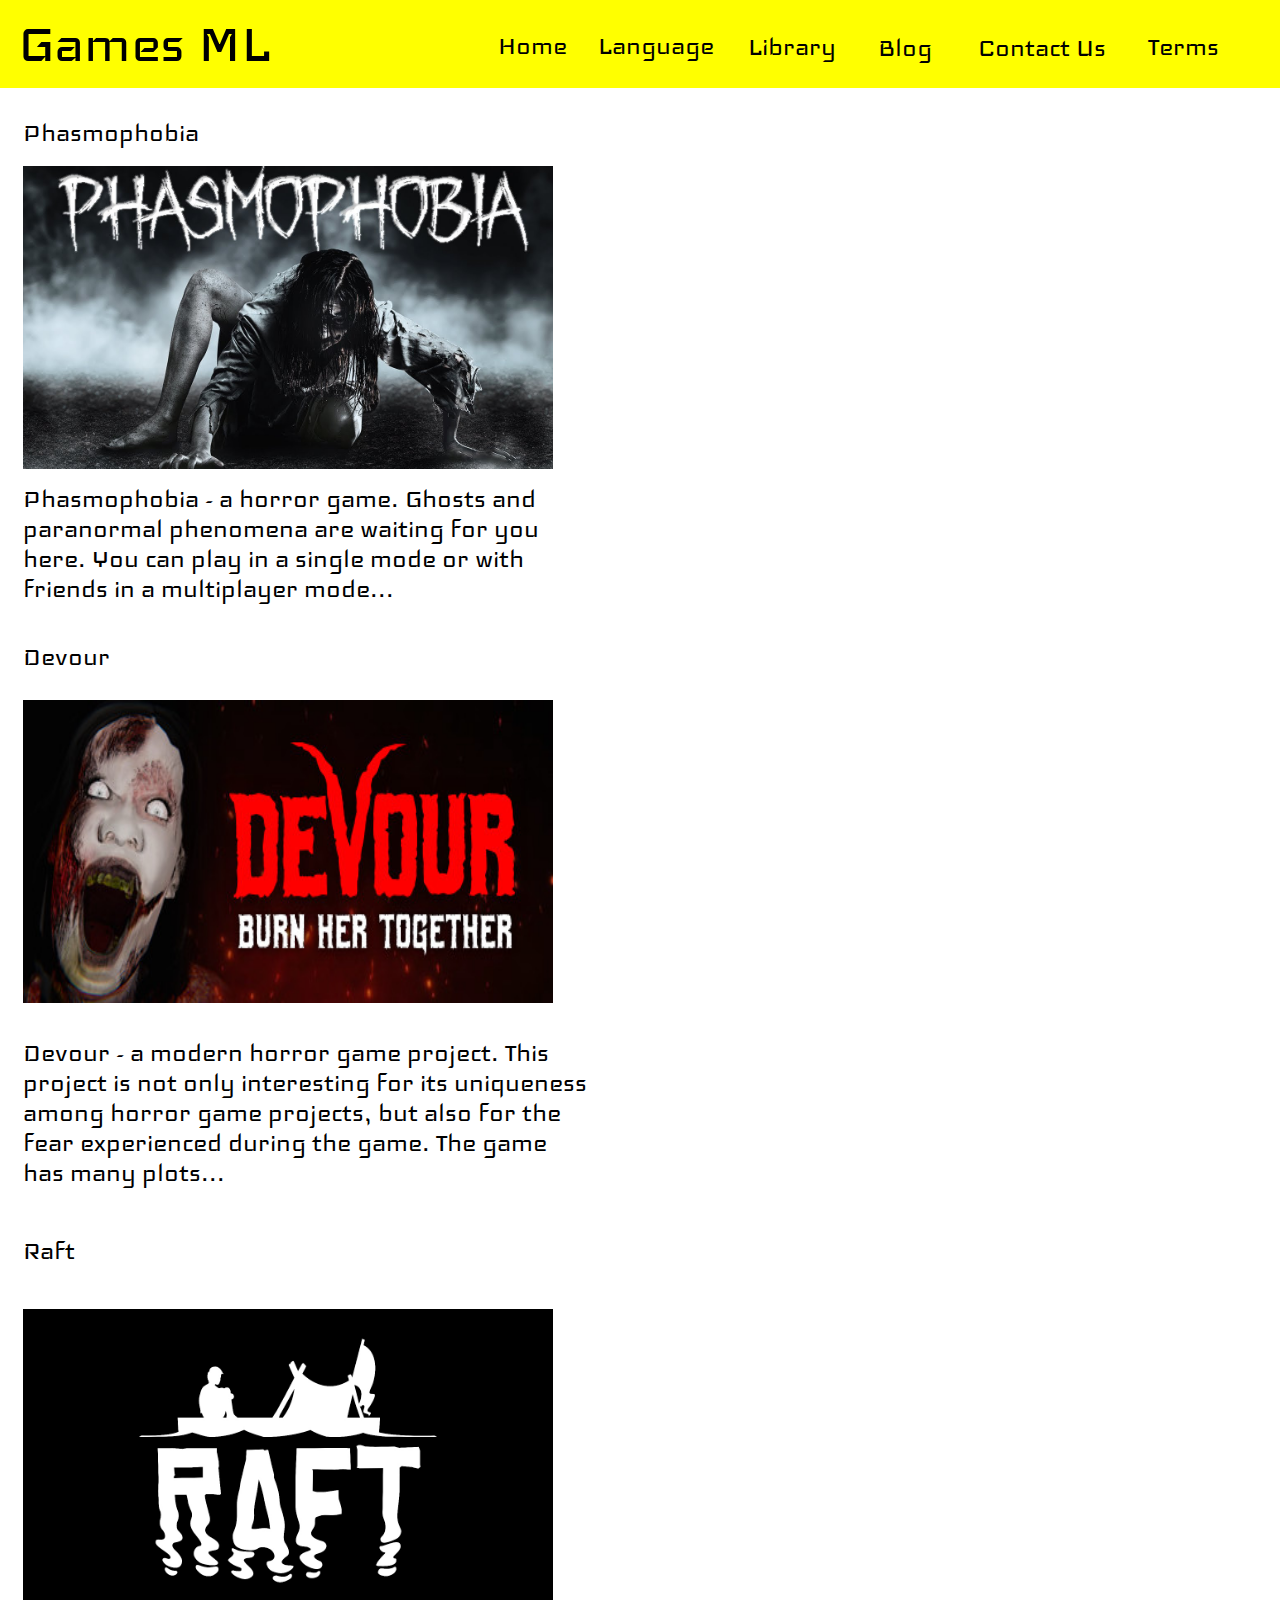
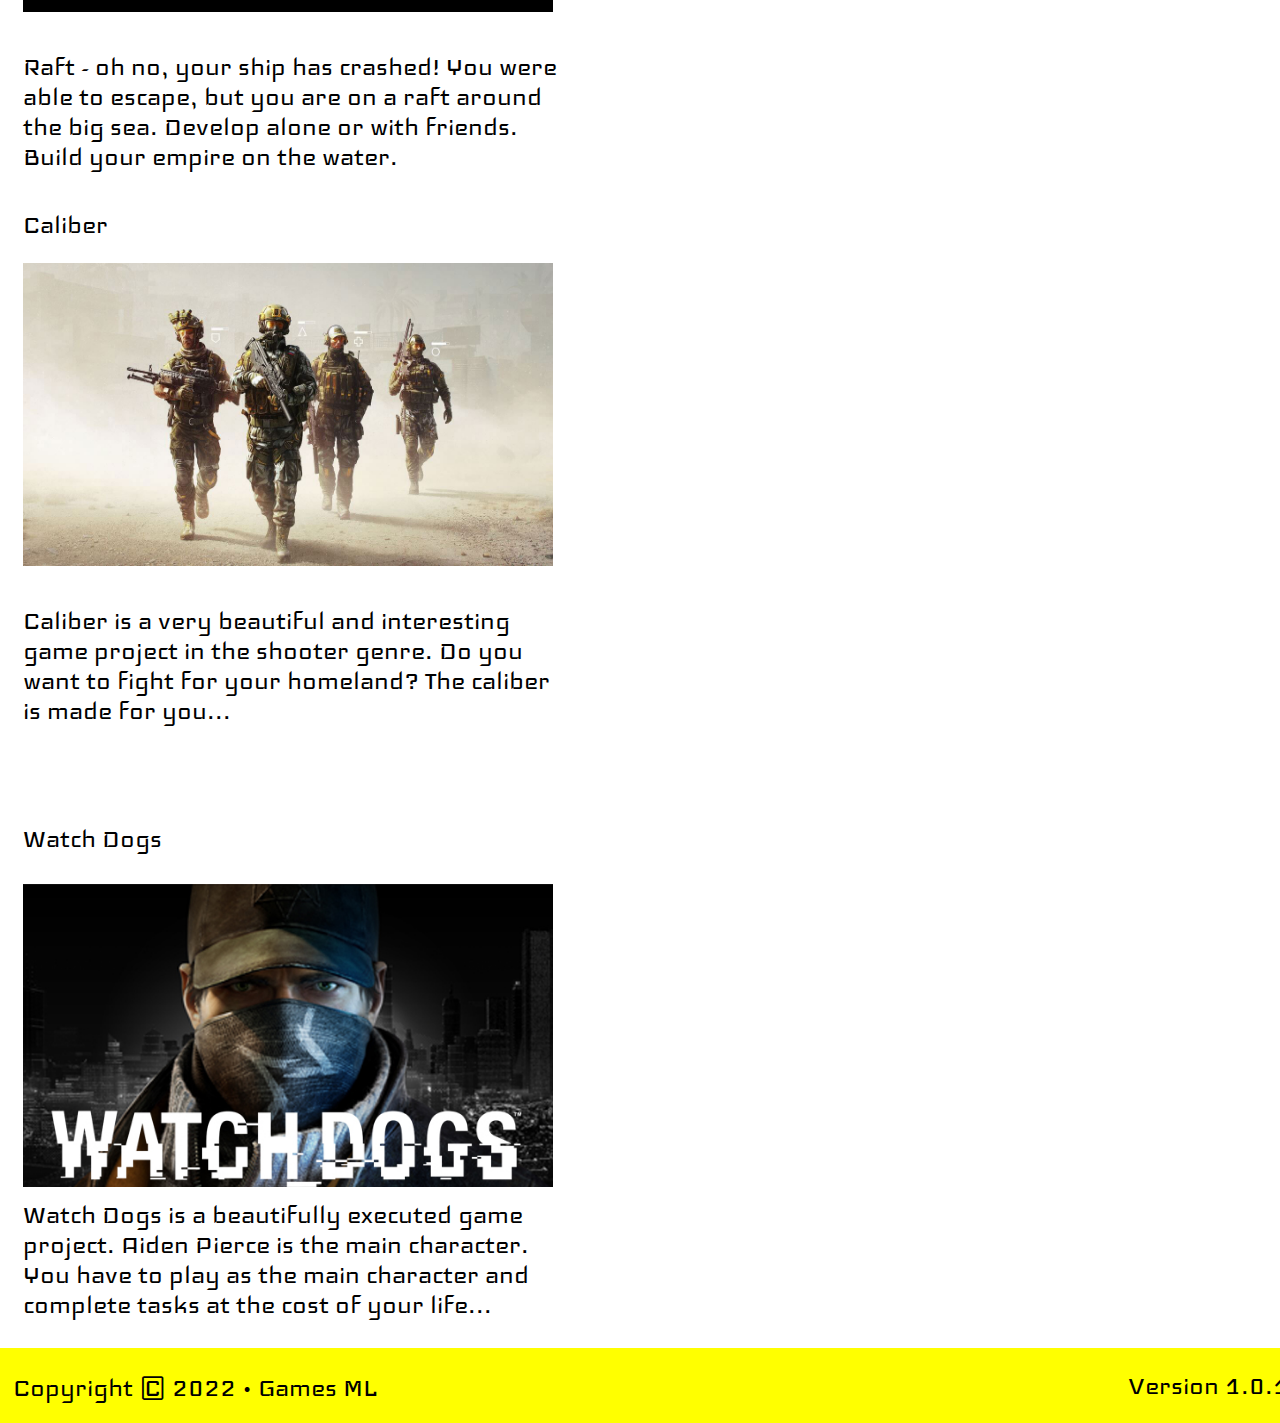
<file: index.html>
<!doctype html>
<html dir="ltr" lang="en"><head><meta name="description" content="Games ML • Home"><meta charset="utf-8"><title>Games ML • Home</title><link rel="stylesheet" type="text/css" href="assets/css/main-style.css"><script type="text/javascript" src="assets/js/main.js"></script><link rel="preconnect" href="https://fonts.googleapis.com"><link rel="preconnect" href="https://fonts.gstatic.com" crossorigin><link href="https://fonts.googleapis.com/css2?family=Iceland&display=swap" rel="stylesheet"><link rel="icon" type="image/x-icon" href="assets/images/favicon.png"></head>
<body>
	<header id="header"><a href="http://ml-games.ml" class="heading">Games ML</a><br><a href="http://ml-games.ml/en/" class="nav_home">Home</a><br><a href="http://ml-games.ml/language/" class="nav_lang">Language</a><br><a href="http://ml-games.ml/en/library/" class="nav_library">Library</a><br><a href="http://ml-games.ml/en/blog/" class="nav_blog">Blog</a><br><a href="http://ml-games.ml/en/contact-us/" class="nav_contact">Contact Us</a><br><a href="http://ml-games.ml/en/terms/" class="nav_terms">Terms</a></header><a href="http://ml-games.ml/en/library/horrors/phasmophobia/" class="heading_pp">Phasmophobia</a><br><img onclick="phasmophobia()" class="image_pp" src="assets/images/phasmophobia.png"><br><p class="text_pp">Phasmophobia - a horror game. Ghosts and<br>paranormal phenomena are waiting for you<br>here. You can play in a single mode or with<br>friends in a multiplayer mode...</p><br><a href="http://ml-games.ml/en/library/horrors/devour/" class="heading_dv">Devour</a><br><img onclick="devour()" src="assets/images/devour.png" class="image_dv"><br><p class="text_dv">Devour - a modern horror game project. This<br>project is not only interesting for its uniqueness<br>among horror game projects, but also for the<br>fear experienced during the game. The game<br>has many plots...</p><br><a href="http://ml-games.ml/en/library/adventures/raft/" class="heading_rf">Raft</a><br><img onclick="raft()" src="assets/images/raft.png" class="image_rf"><br><p class="text_rf">Raft - oh no, your ship has crashed! You were<br>able to escape, but you are on a raft around <br>the big sea. Develop alone or with friends.<br>Build your empire on the water.</p><br><a href="http://ml-games.ml/en/library/shooters/caliber/" class="heading_cb">Caliber</a><br><img onclick="caliber()" src="assets/images/caliber.jpg" class="image_cb"><br><p class="text_cb">Caliber is a very beautiful and interesting<br>game project in the shooter genre. Do you<br>want to fight for your homeland? The caliber<br>is made for you...</p><br><a href="http://ml-games.ml/en/library/adventures/watch-dogs/" class="heading_wd">Watch Dogs</a><br><img onclick="watchdogs()" src="assets/images/wd.jpg" class="image_wd"><br><p class="text_wd">Watch Dogs is a beautifully executed game<br>project. Aiden Pierce is the main character.<br>You have to play as the main character and<br>complete tasks at the cost of your life...</p><br><div class="basement"><p class="basement_copyright">Copyright © 2022 • <a href="http://arifulin.tk/" class="copyright">Games ML</a> </p><br><p class="basement_version"><a href="https://github.com/mlg-cmd/" class="version">Version 1.0.1</p></div>
</body>
</html>
</file>
<file: assets/css/main-style.css>
#header{padding:0;margin:0;position:absolute;width:1368px;height:90px;background-color:#ffff00;margin-left:-10px;margin-top:-10px;}.heading{padding:0;margin:0;position:absolute;font-size:64px;font-family:'Iceland';color:#000;margin-left:20px;margin-top:15px;text-decoration:none;cursor:pointer;}.heading:hover{color:#575757;}.nav_home{padding:0;margin:0;position:absolute;font-size:30px;font-family:'Iceland';color:#000;margin-left:500px;margin-top:15px;text-decoration:none;cursor:pointer;}.nav_home:hover{color:#575757;}.nav_lang{padding:0;margin:0;position:absolute;font-size:30px;font-family:'Iceland';color:#000;margin-left:600px;margin-top:-3px;text-decoration:none;cursor:pointer;}.nav_lang:hover{color:#575757;}.nav_library{padding:0;margin:0;position:absolute;font-size:30px;font-family:'Iceland';color:#000;margin-left:750px;margin-top:-20px;text-decoration:none;cursor:pointer;}.nav_library:hover{color:#575757;}.nav_blog{padding:0;margin:0;position:absolute;font-size:30px;font-family:'Iceland';color:#000;margin-left:880px;margin-top:-37px;text-decoration:none;cursor:pointer;}.nav_blog:hover{color:#575757;}.nav_contact{padding:0;margin:0;position:absolute;font-size:30px;font-family:'Iceland';color:#000;margin-left:980px;margin-top:-55px;text-decoration:none;cursor:pointer;}.nav_contact:hover{color:#575757;}.nav_terms{padding:0;margin:0;position:absolute;font-size:30px;font-family:'Iceland';color:#000;margin-left:1150px;margin-top:-74px;text-decoration:none;cursor:pointer;}.nav_terms:hover{color:#575757;}.heading_pp{padding:0;margin:0;position:absolute;font-size:30px;font-family:'Iceland';color:#000000;margin-left:15px;margin-top:110px;text-decoration:none;cursor:pointer;}.heading_pp:hover{color:#4d4d4d;}.image_pp{padding:0;margin:0;position:absolute;width:530px;height:303px;margin-left:15px;margin-top:140px;}.text_pp{padding:0;margin:0;position:absolute;font-size:30px;font-family:'Iceland';color:#000000;margin-left:15px;margin-top:440px;}.basement{padding:0;margin:0;position:absolute;width:1368px;height:75px;background-color:#ffff00;margin-left:-10px;margin-top:2670px;}.basement_copyright{padding:0;margin:0;position:absolute;font-size:30px;font-family:'Iceland';color:#000;margin-left:15px;margin-top:25px;}.basement_version{padding:0;margin:0;position:absolute;font-size:30px;font-family:'Iceland';color:#000;margin-left:1130px;margin-top:5px;}.copyright{color:#000;text-decoration:none;}.copyright:hover{color:#575757;}.version{color:#000;text-decoration:none;}.version:hover{color:#575757;}.heading_dv{padding:0;margin:0;position:absolute;font-size:30px;font-family:'Iceland';color:#000000;margin-left:15px;margin-top:580px;text-decoration:none;cursor:pointer;}.heading_dv:hover{color:#4d4d4d;}.image_dv{padding:0;margin:0;position:absolute;width:530px;height:303px;margin-left:15px;margin-top:620px;}.text_dv{padding:0;margin:0;position:absolute;font-family:'Iceland';font-size:30px;margin-left:15px;margin-top:940px;}.heading_rf{padding:0;margin:0;position:absolute;font-size:30px;font-family:'Iceland';color:#000000;margin-left:15px;margin-top:1120px;text-decoration:none;cursor:pointer;}.heading_rf:hover{color:#4d4d4d;}.image_rf{padding:0;margin:0;position:absolute;width:530px;height:303px;margin-left:15px;margin-top:1175px;}.text_rf{padding:0;margin:0;position:absolute;font-family:'Iceland';font-size:30px;margin-left:15px;margin-top:1500px;}.heading_cb{padding:0;margin:0;position:absolute;font-size:30px;font-family:'Iceland';color:#000000;margin-left:15px;margin-top:1640px;text-decoration:none;cursor:pointer;}.heading_cb:hover{color:#4d4d4d;}.image_cb{padding:0;margin:0;position:absolute;width:530px;height:303px;margin-left:15px;margin-top:1675px;}.text_cb{padding:0;margin:0;position:absolute;font-family:'Iceland';font-size:30px;margin-left:15px;margin-top:2000px;}.heading_wd{padding:0;margin:0;position:absolute;font-size:30px;font-family:'Iceland';color:#000000;margin-left:15px;margin-top:2200px;text-decoration:none;cursor:pointer;}.heading_wd:hover{color:#4d4d4d;}.image_wd{padding:0;margin:0;position:absolute;width:530px;height:303px;margin-left:15px;margin-top:2242px;}.text_wd{padding:0;margin:0;position:absolute;font-family:'Iceland';font-size:30px;margin-left:15px;margin-top:2540px;}
</file>
